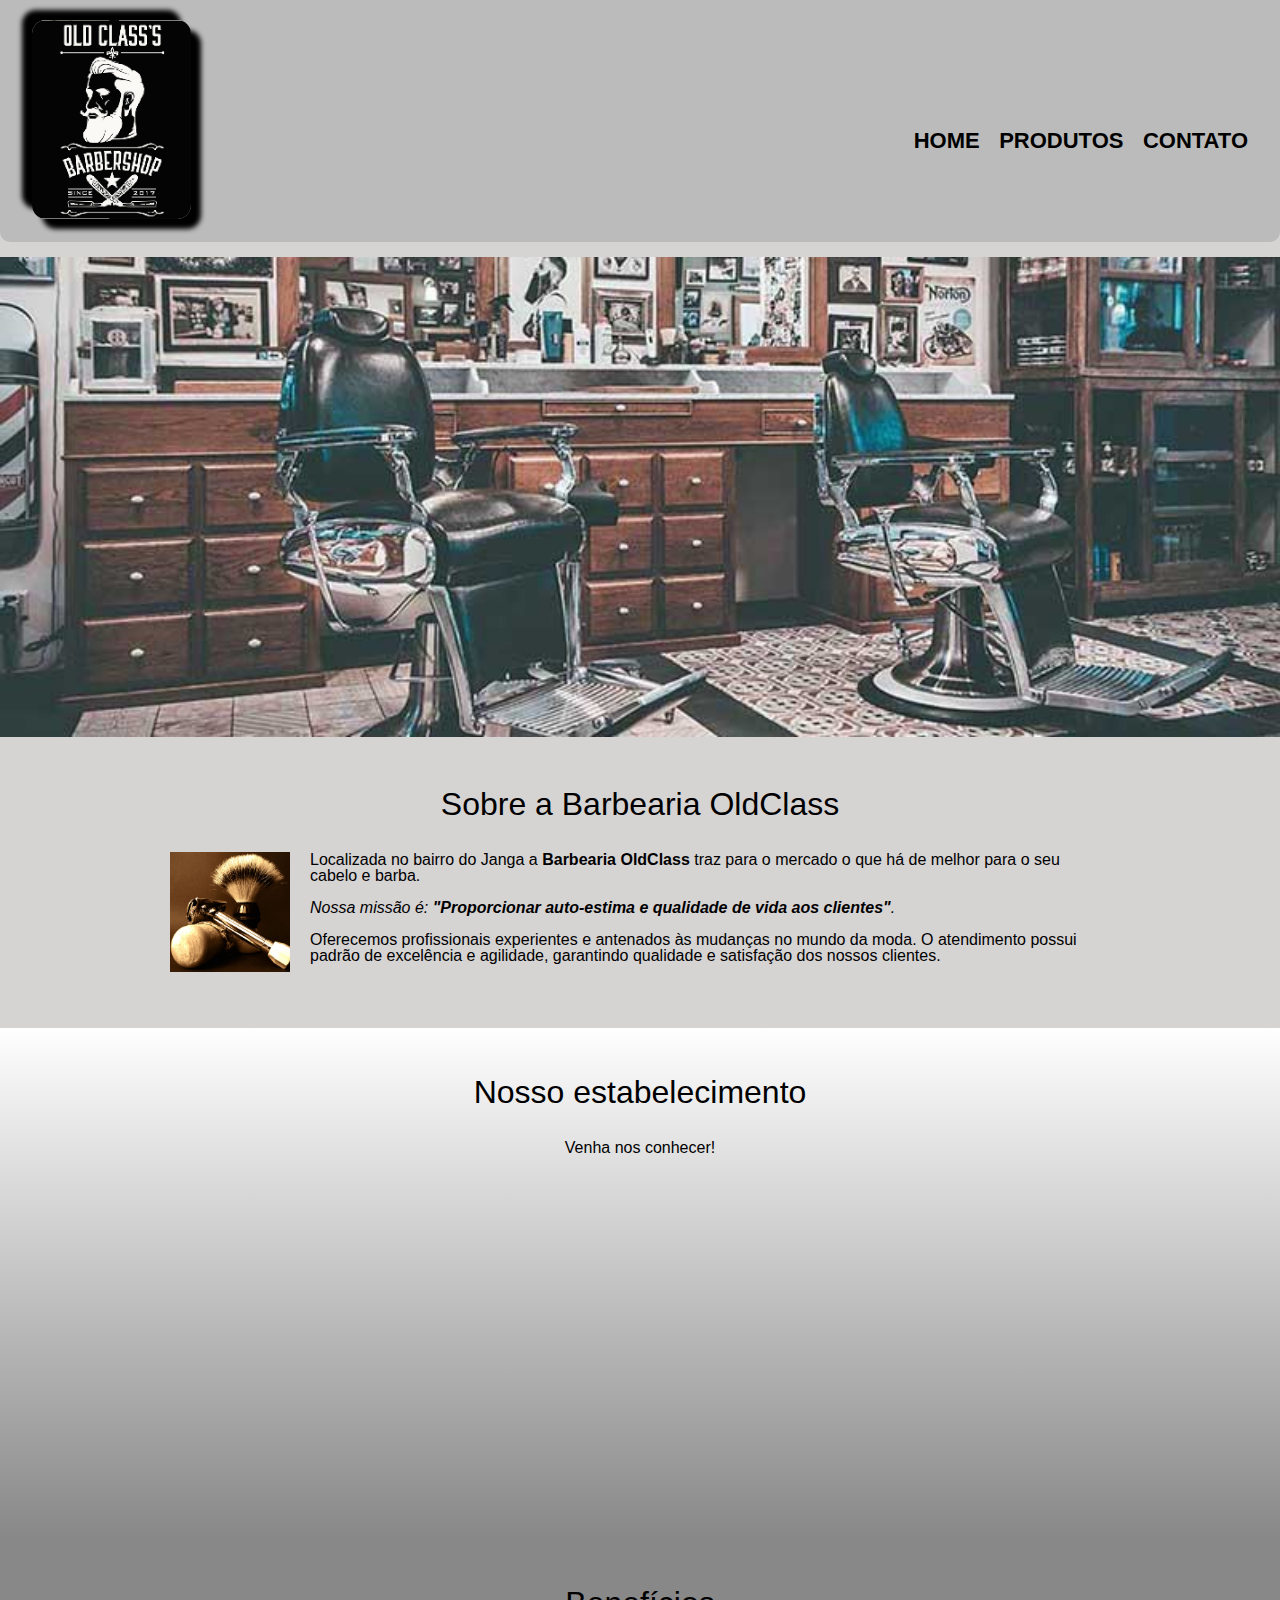
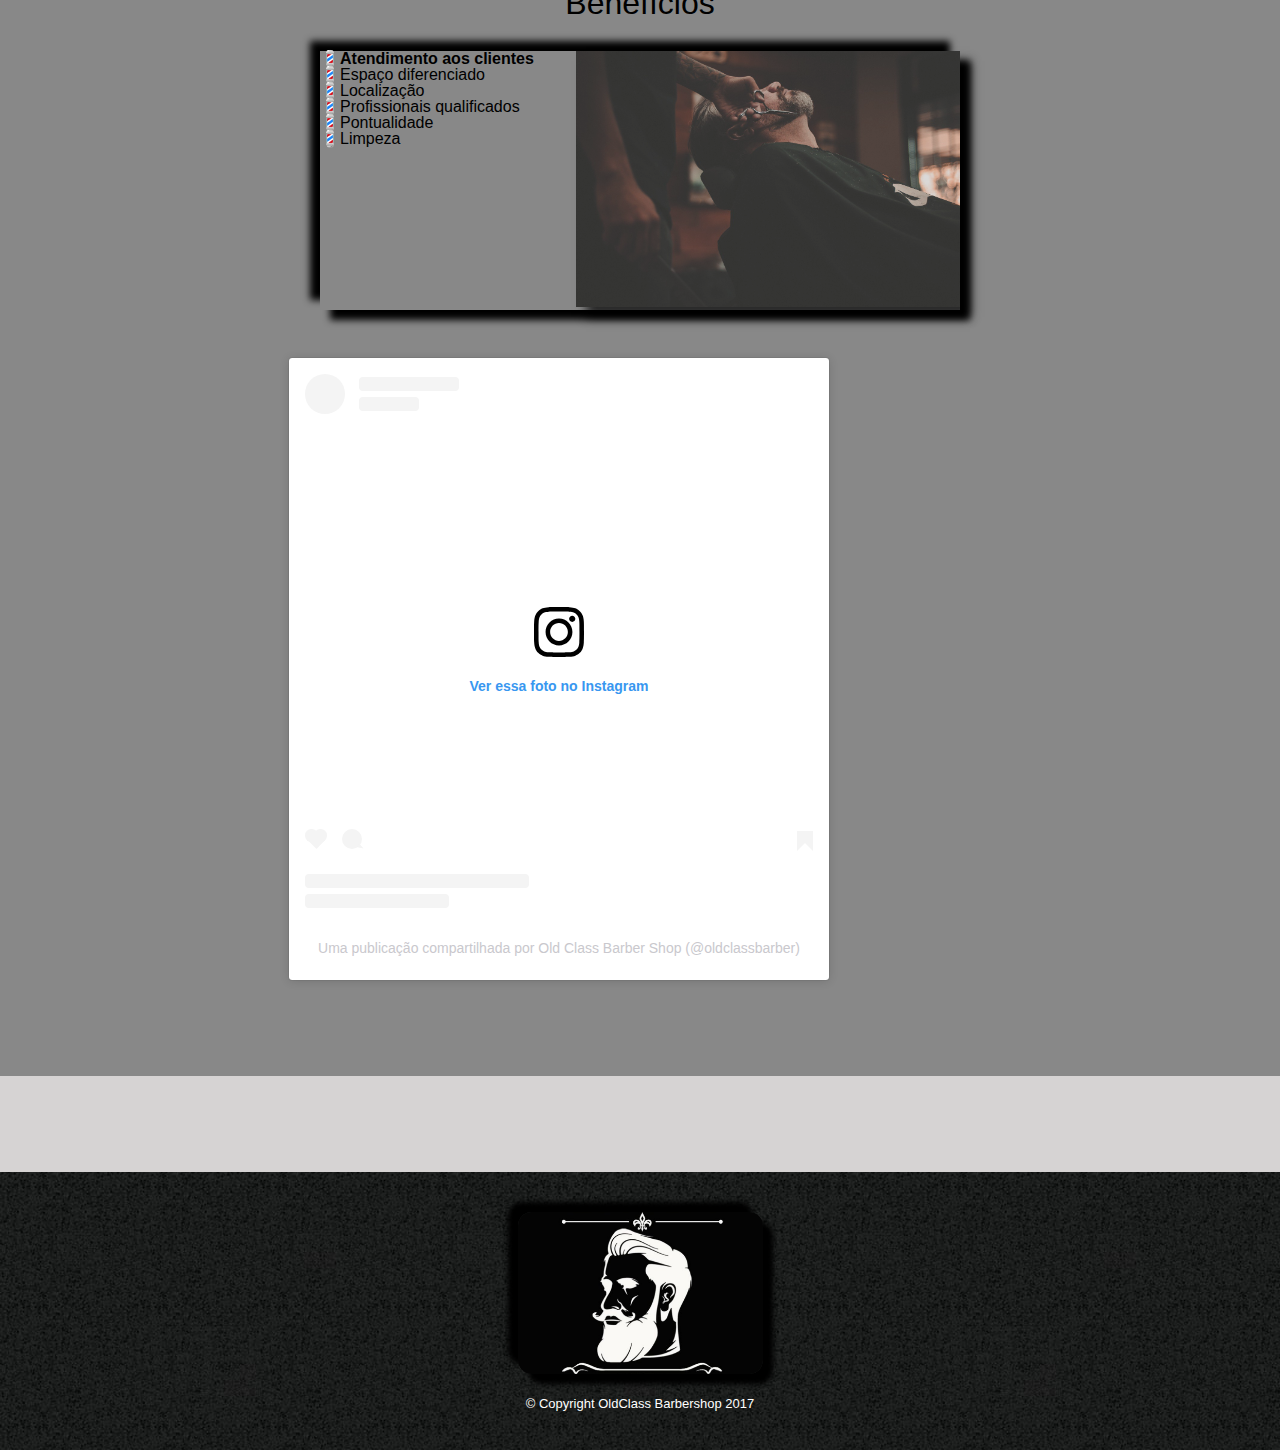
<file: index.html>
<!DOCTYPE html>
<html lang="pt-br">

<head>
    <meta charset="UTF-8">
    <meta name="viewport " content="width=device-width">
    <title>OldClass Barbershop</title>
    <link rel="stylesheet" href="reset.css">
    <link rel="stylesheet" href="style.css">
    <link rel="preconnect" href="https://fonts.googleapis.com">
    <link rel="preconnect" href="https://fonts.gstatic.com" crossorigin>
    <link href="https://fonts.googleapis.com/css2?family=Lato&display=swap" rel="stylesheet">
</head>

<body>
    <header>
        <div class="caixa">
            <img class="logo" src="img/logo-oldclass.png">
            <nav>
                <ul class="navegacao">
                    <li><a href="index.html">Home</a></li>
                    <li><a href="produtos.html">Produtos</a></li>
                    <li><a href="contato.html">Contato</a></li>
                </ul>
            </nav>
        </div>
    </header>
    <div class="container-banner">
        <img class="banner" src="img/banner.jpg">
    </div>

    <main>
        <div class="container-sobre">
            <section class="principal">
                <h2 class="titulo-principal">Sobre a Barbearia OldClass</h2>
                <img class="utensilios" src="img/utensilios.jpg" alt="Utensilios de um barbeiro.">

                <p>Localizada no bairro do Janga a <strong>Barbearia OldClass</strong> traz para o mercado o que há de
                    melhor
                    para o seu cabelo e barba.</p>

                <p id="missao"><em>Nossa missão é: <strong>"Proporcionar auto-estima e qualidade de vida aos
                            clientes"</strong>.</em></p>

                <p>Oferecemos profissionais experientes e antenados às mudanças no mundo da moda. O
                    atendimento possui
                    padrão de
                    excelência e agilidade,
                    garantindo qualidade e satisfação dos nossos clientes.</p>
            </section>
        </div>
        <section class="mapa">
            <h3 class="titulo-principal">Nosso estabelecimento</h3>
            <p>Venha nos conhecer!</p>

            <div class="mapa-conteudo">
                <iframe
                    src="https://www.google.com/maps/embed?pb=!1m18!1m12!1m3!1d1141.389218095079!2d-34.825191828872754!3d-7.930912140330547!2m3!1f0!2f0!3f0!3m2!1i1024!2i768!4f13.1!3m3!1m2!1s0x7ab3f58a91bc995%3A0xe5152b4f2ebe115f!2sBarbearia%20Old%20Class!5e0!3m2!1spt-BR!2sbr!4v1625197122738!5m2!1spt-BR!2sbr"
                    width="100%" height="300" style="border:0;" allowfullscreen="" loading="lazy">
                </iframe>
            </div>
        </section>

        <section class="beneficios">
            <h3 class="titulo-principal">Benefícios</h3>

            <div class="conteudo-beneficios">
                <ul class="lista-beneficios">
                    <li class="itens">Atendimento aos clientes</li>
                    <li class="itens">Espaço diferenciado</li>
                    <li class="itens">Localização</li>
                    <li class="itens">Profissionais qualificados</li>
                    <li class="itens">Pontualidade</li>
                    <li class="itens">Limpeza</li>
                </ul><img src="img/beneficios.jpg" class="imagem-beneficios">
            </div>

            <div class="container-video">
                <section class="video">
                    <blockquote class="instagram-media" data-instgrm-captioned
                        data-instgrm-permalink="https://www.instagram.com/reel/CMXGZyHhvW0/?utm_source=ig_embed&amp;utm_campaign=loading"
                        data-instgrm-version="13"
                        style=" background:#FFF; border:0; border-radius:3px; box-shadow:0 0 1px 0 rgba(0,0,0,0.5),0 1px 10px 0 rgba(0,0,0,0.15); margin: 1px; max-width:540px; min-width:326px; padding:0; width:99.375%; width:-webkit-calc(100% - 2px); width:calc(100% - 2px);">
                        <div style="padding:16px;"> <a
                                href="https://www.instagram.com/reel/CMXGZyHhvW0/?utm_source=ig_embed&amp;utm_campaign=loading"
                                style=" background:#FFFFFF; line-height:0; padding:0 0; text-align:center; text-decoration:none; width:100%;"
                                target="_blank">
                                <div style=" display: flex; flex-direction: row; align-items: center;">
                                    <div
                                        style="background-color: #F4F4F4; border-radius: 50%; flex-grow: 0; height: 40px; margin-right: 14px; width: 40px;">
                                    </div>
                                    <div
                                        style="display: flex; flex-direction: column; flex-grow: 1; justify-content: center;">
                                        <div
                                            style=" background-color: #F4F4F4; border-radius: 4px; flex-grow: 0; height: 14px; margin-bottom: 6px; width: 100px;">
                                        </div>
                                        <div
                                            style=" background-color: #F4F4F4; border-radius: 4px; flex-grow: 0; height: 14px; width: 60px;">
                                        </div>
                                    </div>
                                </div>
                                <div style="padding: 19% 0;"></div>
                                <div style="display:block; height:50px; margin:0 auto 12px; width:50px;"><svg
                                        width="50px" height="50px" viewBox="0 0 60 60" version="1.1"
                                        xmlns="https://www.w3.org/2000/svg" xmlns:xlink="https://www.w3.org/1999/xlink">
                                        <g stroke="none" stroke-width="1" fill="none" fill-rule="evenodd">
                                            <g transform="translate(-511.000000, -20.000000)" fill="#000000">
                                                <g>
                                                    <path
                                                        d="M556.869,30.41 C554.814,30.41 553.148,32.076 553.148,34.131 C553.148,36.186 554.814,37.852 556.869,37.852 C558.924,37.852 560.59,36.186 560.59,34.131 C560.59,32.076 558.924,30.41 556.869,30.41 M541,60.657 C535.114,60.657 530.342,55.887 530.342,50 C530.342,44.114 535.114,39.342 541,39.342 C546.887,39.342 551.658,44.114 551.658,50 C551.658,55.887 546.887,60.657 541,60.657 M541,33.886 C532.1,33.886 524.886,41.1 524.886,50 C524.886,58.899 532.1,66.113 541,66.113 C549.9,66.113 557.115,58.899 557.115,50 C557.115,41.1 549.9,33.886 541,33.886 M565.378,62.101 C565.244,65.022 564.756,66.606 564.346,67.663 C563.803,69.06 563.154,70.057 562.106,71.106 C561.058,72.155 560.06,72.803 558.662,73.347 C557.607,73.757 556.021,74.244 553.102,74.378 C549.944,74.521 548.997,74.552 541,74.552 C533.003,74.552 532.056,74.521 528.898,74.378 C525.979,74.244 524.393,73.757 523.338,73.347 C521.94,72.803 520.942,72.155 519.894,71.106 C518.846,70.057 518.197,69.06 517.654,67.663 C517.244,66.606 516.755,65.022 516.623,62.101 C516.479,58.943 516.448,57.996 516.448,50 C516.448,42.003 516.479,41.056 516.623,37.899 C516.755,34.978 517.244,33.391 517.654,32.338 C518.197,30.938 518.846,29.942 519.894,28.894 C520.942,27.846 521.94,27.196 523.338,26.654 C524.393,26.244 525.979,25.756 528.898,25.623 C532.057,25.479 533.004,25.448 541,25.448 C548.997,25.448 549.943,25.479 553.102,25.623 C556.021,25.756 557.607,26.244 558.662,26.654 C560.06,27.196 561.058,27.846 562.106,28.894 C563.154,29.942 563.803,30.938 564.346,32.338 C564.756,33.391 565.244,34.978 565.378,37.899 C565.522,41.056 565.552,42.003 565.552,50 C565.552,57.996 565.522,58.943 565.378,62.101 M570.82,37.631 C570.674,34.438 570.167,32.258 569.425,30.349 C568.659,28.377 567.633,26.702 565.965,25.035 C564.297,23.368 562.623,22.342 560.652,21.575 C558.743,20.834 556.562,20.326 553.369,20.18 C550.169,20.033 549.148,20 541,20 C532.853,20 531.831,20.033 528.631,20.18 C525.438,20.326 523.257,20.834 521.349,21.575 C519.376,22.342 517.703,23.368 516.035,25.035 C514.368,26.702 513.342,28.377 512.574,30.349 C511.834,32.258 511.326,34.438 511.181,37.631 C511.035,40.831 511,41.851 511,50 C511,58.147 511.035,59.17 511.181,62.369 C511.326,65.562 511.834,67.743 512.574,69.651 C513.342,71.625 514.368,73.296 516.035,74.965 C517.703,76.634 519.376,77.658 521.349,78.425 C523.257,79.167 525.438,79.673 528.631,79.82 C531.831,79.965 532.853,80.001 541,80.001 C549.148,80.001 550.169,79.965 553.369,79.82 C556.562,79.673 558.743,79.167 560.652,78.425 C562.623,77.658 564.297,76.634 565.965,74.965 C567.633,73.296 568.659,71.625 569.425,69.651 C570.167,67.743 570.674,65.562 570.82,62.369 C570.966,59.17 571,58.147 571,50 C571,41.851 570.966,40.831 570.82,37.631">
                                                    </path>
                                                </g>
                                            </g>
                                        </g>
                                    </svg></div>
                                <div style="padding-top: 8px;">
                                    <div
                                        style=" color:#3897f0; font-family:Arial,sans-serif; font-size:14px; font-style:normal; font-weight:550; line-height:18px;">
                                        Ver essa foto no Instagram</div>
                                </div>
                                <div style="padding: 12.5% 0;"></div>
                                <div
                                    style="display: flex; flex-direction: row; margin-bottom: 14px; align-items: center;">
                                    <div>
                                        <div
                                            style="background-color: #F4F4F4; border-radius: 50%; height: 12.5px; width: 12.5px; transform: translateX(0px) translateY(7px);">
                                        </div>
                                        <div
                                            style="background-color: #F4F4F4; height: 12.5px; transform: rotate(-45deg) translateX(3px) translateY(1px); width: 12.5px; flex-grow: 0; margin-right: 14px; margin-left: 2px;">
                                        </div>
                                        <div
                                            style="background-color: #F4F4F4; border-radius: 50%; height: 12.5px; width: 12.5px; transform: translateX(9px) translateY(-18px);">
                                        </div>
                                    </div>
                                    <div style="margin-left: 8px;">
                                        <div
                                            style=" background-color: #F4F4F4; border-radius: 50%; flex-grow: 0; height: 20px; width: 20px;">
                                        </div>
                                        <div
                                            style=" width: 0; height: 0; border-top: 2px solid transparent; border-left: 6px solid #f4f4f4; border-bottom: 2px solid transparent; transform: translateX(16px) translateY(-4px) rotate(30deg)">
                                        </div>
                                    </div>
                                    <div style="margin-left: auto;">
                                        <div
                                            style=" width: 0px; border-top: 8px solid #F4F4F4; border-right: 8px solid transparent; transform: translateY(16px);">
                                        </div>
                                        <div
                                            style=" background-color: #F4F4F4; flex-grow: 0; height: 12px; width: 16px; transform: translateY(-4px);">
                                        </div>
                                        <div
                                            style=" width: 0; height: 0; border-top: 8px solid #F4F4F4; border-left: 8px solid transparent; transform: translateY(-4px) translateX(8px);">
                                        </div>
                                    </div>
                                </div>
                                <div
                                    style="display: flex; flex-direction: column; flex-grow: 1; justify-content: center; margin-bottom: 24px;">
                                    <div
                                        style=" background-color: #F4F4F4; border-radius: 4px; flex-grow: 0; height: 14px; margin-bottom: 6px; width: 224px;">
                                    </div>
                                    <div
                                        style=" background-color: #F4F4F4; border-radius: 4px; flex-grow: 0; height: 14px; width: 144px;">
                                    </div>
                                </div>
                            </a>
                            <p
                                style=" color:#c9c8cd; font-family:Arial,sans-serif; font-size:14px; line-height:17px; margin-bottom:0; margin-top:8px; overflow:hidden; padding:8px 0 7px; text-align:center; text-overflow:ellipsis; white-space:nowrap;">
                                <a href="https://www.instagram.com/reel/CMXGZyHhvW0/?utm_source=ig_embed&amp;utm_campaign=loading"
                                    style=" color:#c9c8cd; font-family:Arial,sans-serif; font-size:14px; font-style:normal; font-weight:normal; line-height:17px; text-decoration:none;"
                                    target="_blank">Uma publicação compartilhada por Old Class Barber Shop
                                    (@oldclassbarber)</a></p>
                        </div>
                    </blockquote>
                    <script async src="//www.instagram.com/embed.js"></script>
                </section>
            </div>

        </section>
    </main>
    <footer>
        <img src="img/logo-s-nome.png" class="logo-s-nome">
        <p class="copyright">&copy; Copyright OldClass Barbershop 2017</p>
    </footer>
</body>

</html>
</file>
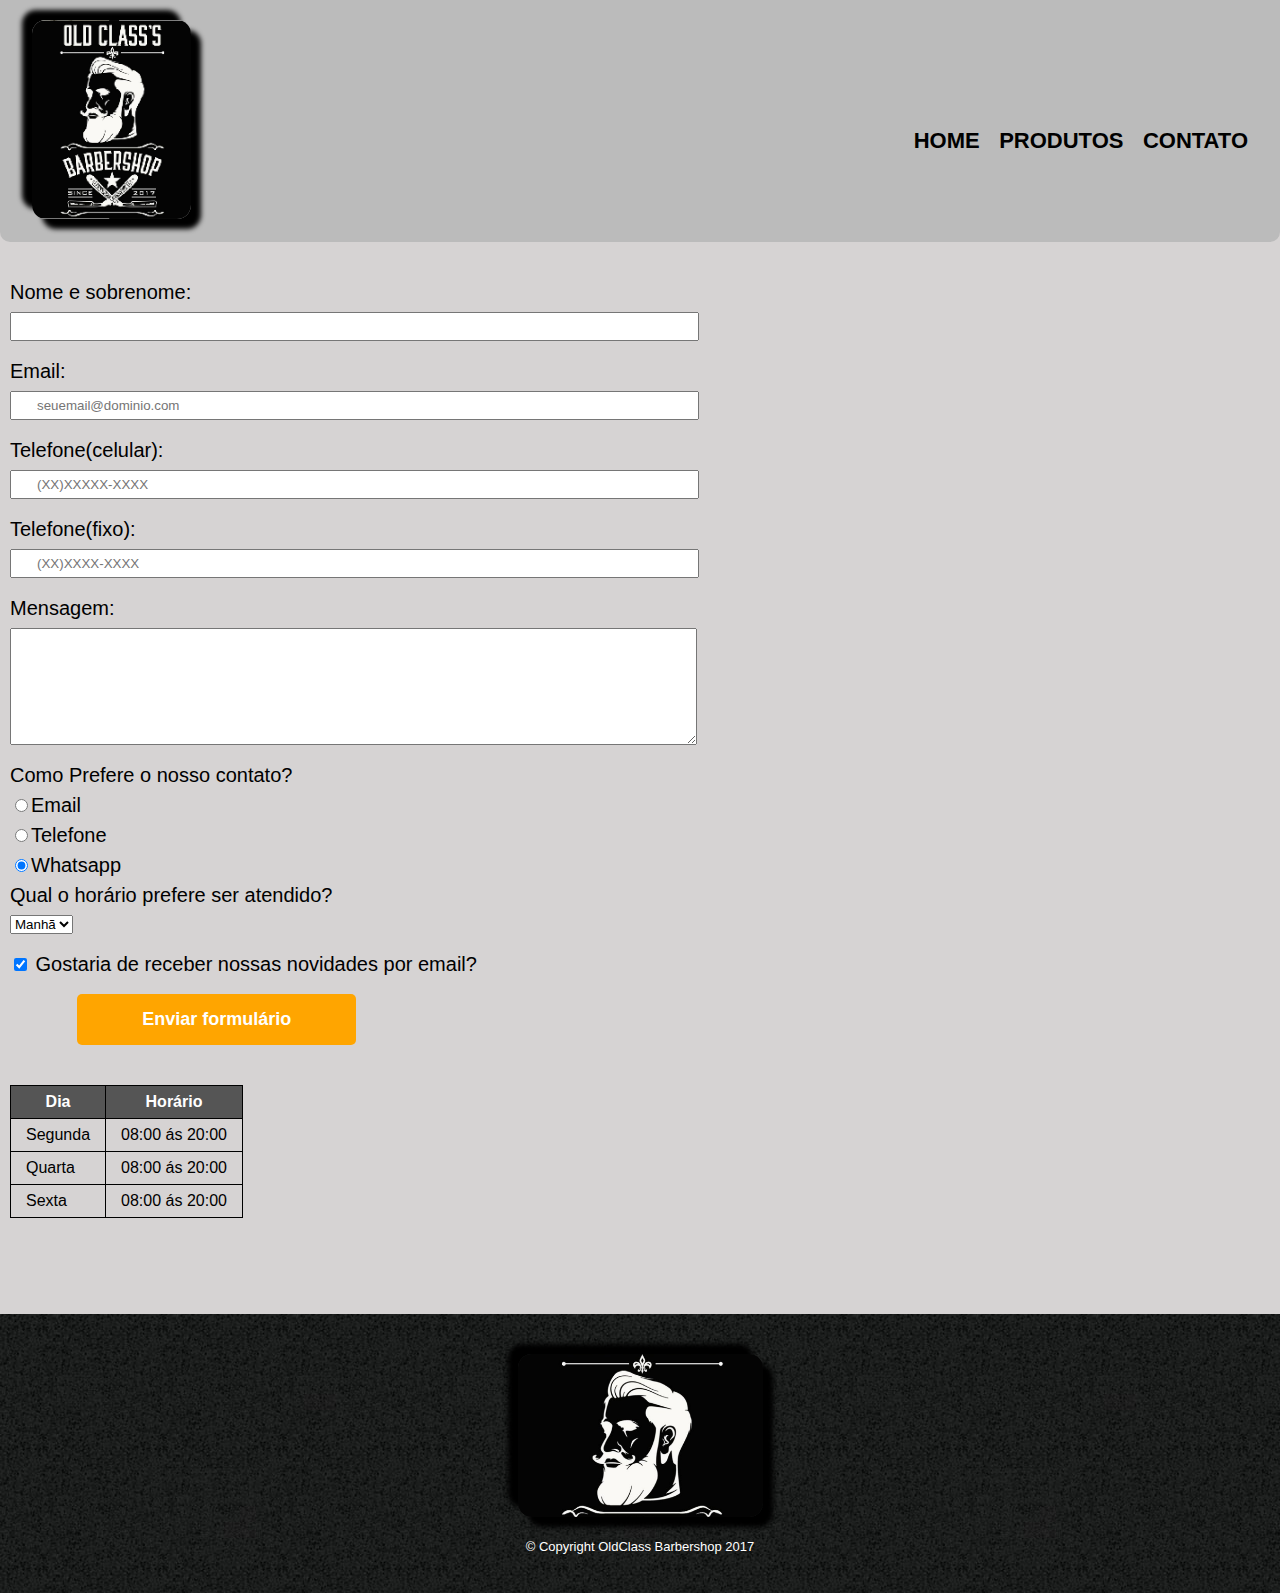
<file: contato.html>
<!DOCTYPE html>
<html>

<head>
    <meta charset="UTF-8">
    <title>Contato - OldClass Barbershop</title>

    <link rel="stylesheet" href="reset.css">
    <link rel="stylesheet" href="style.css">
    <link rel="preconnect" href="https://fonts.googleapis.com">
    <link rel="preconnect" href="https://fonts.gstatic.com" crossorigin>
    <link href="https://fonts.googleapis.com/css2?family=Lato&display=swap" rel="stylesheet">
</head>

<body>
    <header>
        <div class="caixa">
            <img class="logo" src="img/logo-oldclass.png">
            <nav>
                <ul class="navegacao">
                    <li><a href="index.html">Home</a></li>
                    <li><a href="produtos.html">Produtos</a></li>
                    <li><a href="contato.html">Contato</a></li>
                </ul>
            </nav>
        </div>
    </header>

    <main>
        <div class="container-contato">
            <form class="form-contato">
                <label for="nomesobrenome">Nome e sobrenome:</label>
                <input type="text" id="nomesobrenome" class="input-padrao" required>

                <label for="email">Email:</label>
                <input type="email" id="email" class="input-padrao" required placeholder="seuemail@dominio.com">

                <label for="telefone">Telefone(celular):</label>
                <input type="tel" id="telefone" class="input-padrao" required placeholder="(XX)XXXXX-XXXX">

                <label for="celular">Telefone(fixo):</label>
                <input type="tel" id="telefone" class="input-padrao" required placeholder="(XX)XXXX-XXXX">

                <label for="mensagem">Mensagem:</label>
                <textarea rows="7" id="mensagem" class="input-padrao" required></textarea>

                <fieldset>
                    <legend>Como Prefere o nosso contato?</legend>
                    <label for="radio-email"><input type="radio" name="contato" value="email"
                            id="radio-email">Email</label>

                    <label for="radio-telefone"><input type="radio" name="contato" value="telefone"
                            id="radio-telefone">Telefone</label>

                    <label for="radio-whatsapp"><input type="radio" name="contato" value="whatsapp" id="radio-whatsapp"
                            checked>Whatsapp</label>
                </fieldset>

                <fieldset>
                    <legend>Qual o horário prefere ser atendido?</legend>
                    <select>
                        <option>Manhã</option>
                        <option>Tarde</option>
                        <option>Noite</option>
                    </select>
                </fieldset>

                <label class="checkbox"><input type="checkbox" checked>
                    Gostaria de receber nossas novidades por email?
                </label>
                <input type="submit" value="Enviar formulário" class="enviar">
            </form>



            <table class="tbl-horario">
                <thead>
                    <tr>
                        <th>Dia</th>
                        <th>Horário</th>
                    </tr>
                </thead>
                <tbody>
                    <tr>
                        <td>Segunda</td>
                        <td>08:00 ás 20:00</td>
                    </tr>
                    <tr>
                        <td>Quarta</td>
                        <td>08:00 ás 20:00</td>
                    </tr>
                    <tr>
                        <td>Sexta</td>
                        <td>08:00 ás 20:00</td>
                    </tr>
                </tbody>
            </table>
        </div>
    </main>

    <footer>
        <img src="img/logo-s-nome.png" class="logo-s-nome">
        <p class="copyright">&copy; Copyright OldClass Barbershop 2017</p>
    </footer>
</body>

</html>
</file>
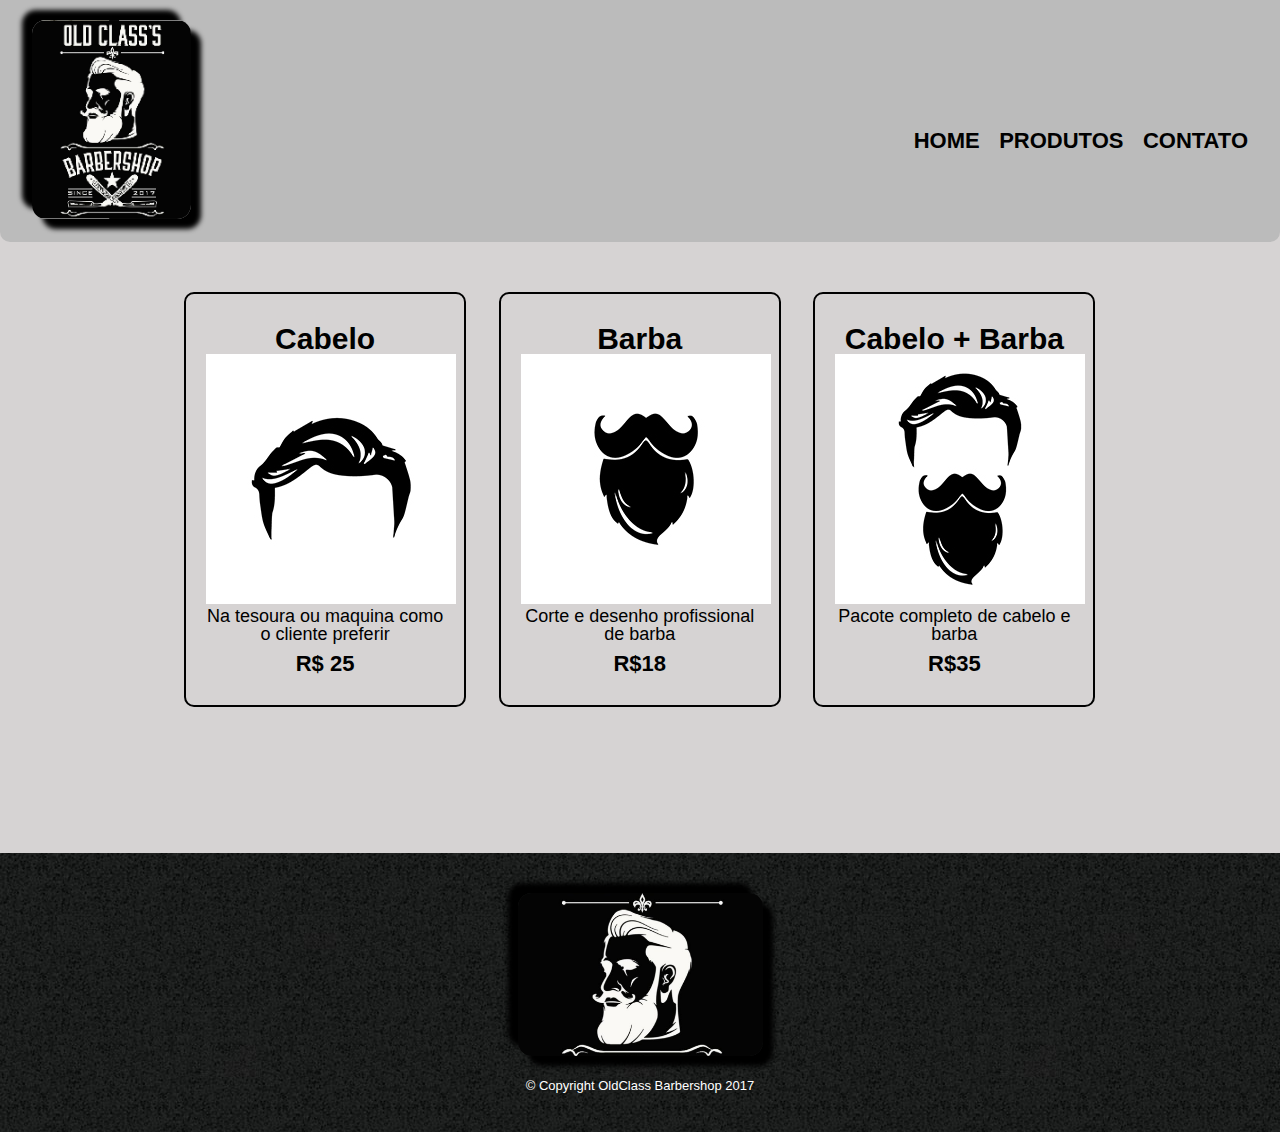
<file: produtos.html>
<!DOCTYPE html>
<html>

<head>
    <meta charset="UTF-8">
    <title>Produtos - OldClass Barbershop</title>
    <link rel="stylesheet" href="reset.css">
    <link rel="stylesheet" href="style.css">
    <link rel="preconnect" href="https://fonts.googleapis.com">
    <link rel="preconnect" href="https://fonts.gstatic.com" crossorigin>
    <link href="https://fonts.googleapis.com/css2?family=Lato&display=swap" rel="stylesheet">
</head>

<body>
    <header>
        <div class="caixa">
            <h1><img class="logo" src="img/logo-oldclass.png"></h1>
            <nav>
                <ul class="navegacao">
                    <li><a href="index.html">Home</a></li>
                    <li><a href="produtos.html">Produtos</a></li>
                    <li><a href="contato.html">Contato</a></li>
                </ul>
            </nav>
        </div>
    </header>

    <main>
        <ul class="produtos">
            <li>
                <h2>Cabelo</h2>
                <img src="img/cabelo.jpg">
                <p class="produto-descricao">Na tesoura ou maquina como o cliente preferir</p>
                <p class="produto-preco">R$ 25</p>
            </li>
            <li>
                <h2>Barba</h2>
                <img src="img/barba.jpg">
                <p class="produto-descricao">Corte e desenho profissional de barba</p>
                <p class="produto-preco">R$18</p>
            </li>
            <li>
                <h2>Cabelo + Barba</h2>
                <img src="img/cabelo+barba.jpg">
                <p class="produto-descricao">Pacote completo de cabelo e barba</p>
                <p class="produto-preco">R$35</p>
            </li>
        </ul>
    </main>

    <footer>
        <img src="img/logo-s-nome.png" class="logo-s-nome">
        <p class="copyright">&copy; Copyright OldClass Barbershop 2017</p>
    </footer>
</body>

</html>
</file>
<file: style.css>
body {
    font-family: 'Montserrat', sans-serif;
    background: rgb(214, 211, 211);
}

header {
    background: #BBBBBB;
    padding: 20px 0;
    border-radius: 0px 0px 10px 10px;
}

.logo {
    width: 159px;
    border-radius: 14px;
    box-shadow: 10px 10px 5px black, -10px -10px 5px black;
}

.caixa {
    position: relative;
    width: 95%;
    margin: 0 auto;
}

nav {
    position: absolute;
    top: 110px;
    right: 0;
}

nav li {
    display: inline;
    margin: 0 0 0 15px;
}

nav a {
    text-transform: uppercase;
    color: #000000;
    font-weight: bold;
    font-size: 22px;
    text-decoration: none;
}

nav a:hover {
    color: #C78C19;
    text-decoration: underline;
}

.produtos {
    width: 940px;
    margin: 0 auto;
    padding: 50px 0;
}

.produtos li {
    display: inline-block;
    text-align: center;
    width: 30%;
    vertical-align: top;
    margin: 0 1.5%;
    padding: 30px 20px;
    box-sizing: border-box;
    border: 2px solid #000000;
    border-radius: 10px;
}

.produtos li:hover {
    border-color: #C78C19;
}

.produtos li:active {
    border-color: #088C19;
}

.produtos li:hover h2 {
    font-size: 34px;
}

.produtos h2 {
    font-size: 30px;
    font-weight: bold;
}

.produto-descricao {
    font-size: 18px;
}

.produto-preco {
    font-size: 22px;
    font-weight: bold;
    margin-top: 10px;
}

.logo-s-nome {
    width: 245px;
    border-radius: 14px;
    box-shadow: 10px 10px 5px black, -10px -10px 5px black;
}

footer {
    text-align: center;
    background: url("img/bg.jpg");
    padding: 40px 0;
    margin-top: 96px;
}

.copyright {
    color: #FFFFFF;
    font-size: 13px;
    margin: 20px 0 0;
}


form {
    margin: 40px 0;
}

.container-contato {
    margin-left: 10px;
}

form label,
form legend {
    display: block;
    font-size: 20px;
    margin: 0 0 10px;
}

.input-padrao {
    display: block;
    margin: 0 0 20px;
    padding: 5px 25px;
    width: 50%;
}

.checkbox {
    margin: 20px 0;
}

.enviar {
    margin-left: 67px;
    width: 22%;
    padding: 15px 0;
    background: orange;
    color: white;
    font-weight: bold;
    font-size: 18px;
    border: none;
    border-radius: 5px;
    transition: 1s all;
    cursor: pointer;
}

.enviar:hover {
    background: rgb(10, 134, 10);
    transform: scale(1.1);
}

table {
    margin: 20px 0 40px;
}

thead {
    background: #555555;
    color: white;
    font-weight: bold;
}

td,
th {
    border: 1px solid #000000;
    padding: 8px 15px;
}


/* css da página inicial */
.banner {
    width: 100%;
    padding-top: 15px;
}

.titulo-principal {
    text-align: center;
    font-size: 2em;
    margin: 0 0 1em;
    clear: left;
}

.principal {
    padding: 3em 0;
    background: #FEFEFE;
    width: 940px;
    margin: 0 auto;
    background: rgb(214, 211, 211);
}

.principal p {
    margin: 0 0 1em;
}

.principal strong {
    font-weight: bold;
}

.principal em {
    font-style: italic;
}

.utensilios {
    width: 120px;
    float: left;
    margin: 0 20px 20px 0;
}

.mapa {
    padding: 3em 0;
    background: linear-gradient(#FEFEFE, #888888);
}

.mapa-conteudo {
    width: 940px;
    margin: 0 auto;
}

.mapa p {
    margin: 0 0 2em;
    text-align: center;
}

.beneficios {
    padding: 3em 0;
    background: #888888;
}

.conteudo-beneficios {
    width: 640px;
    margin: 0 auto;
}

.lista-beneficios {
    width: 40%;
    display: inline-block;
    vertical-align: top;
}


.itens:first-child {
    font-weight: bold;
}

.itens:before {
    content: "💈";
}

.imagem-beneficios {
    width: 60%;
    opacity: 0.7;
    transition: 400ms;
    box-shadow: 10px 10px 10px 0 #000000;
}

.imagem-beneficios:hover {
    opacity: 1;
}

.video {
    width: 55%;
    margin: 3em auto;
}

.conteudo-beneficios {
    box-shadow: 10px 10px 7px, -10px -10px 7px;
}

@media screen and (max-width: 480px) {

    .caixa,
    .principal,
    .conteudo-beneficios,
    .mapa-conteudo,
    .video {
        width: auto;

    }

    h1 {
        text-align: center;
    }

    nav {
        position: static;
    }

    .lista-beneficios,
    .imagem-beneficios {
        width: 100%;
    }
}
</file>
